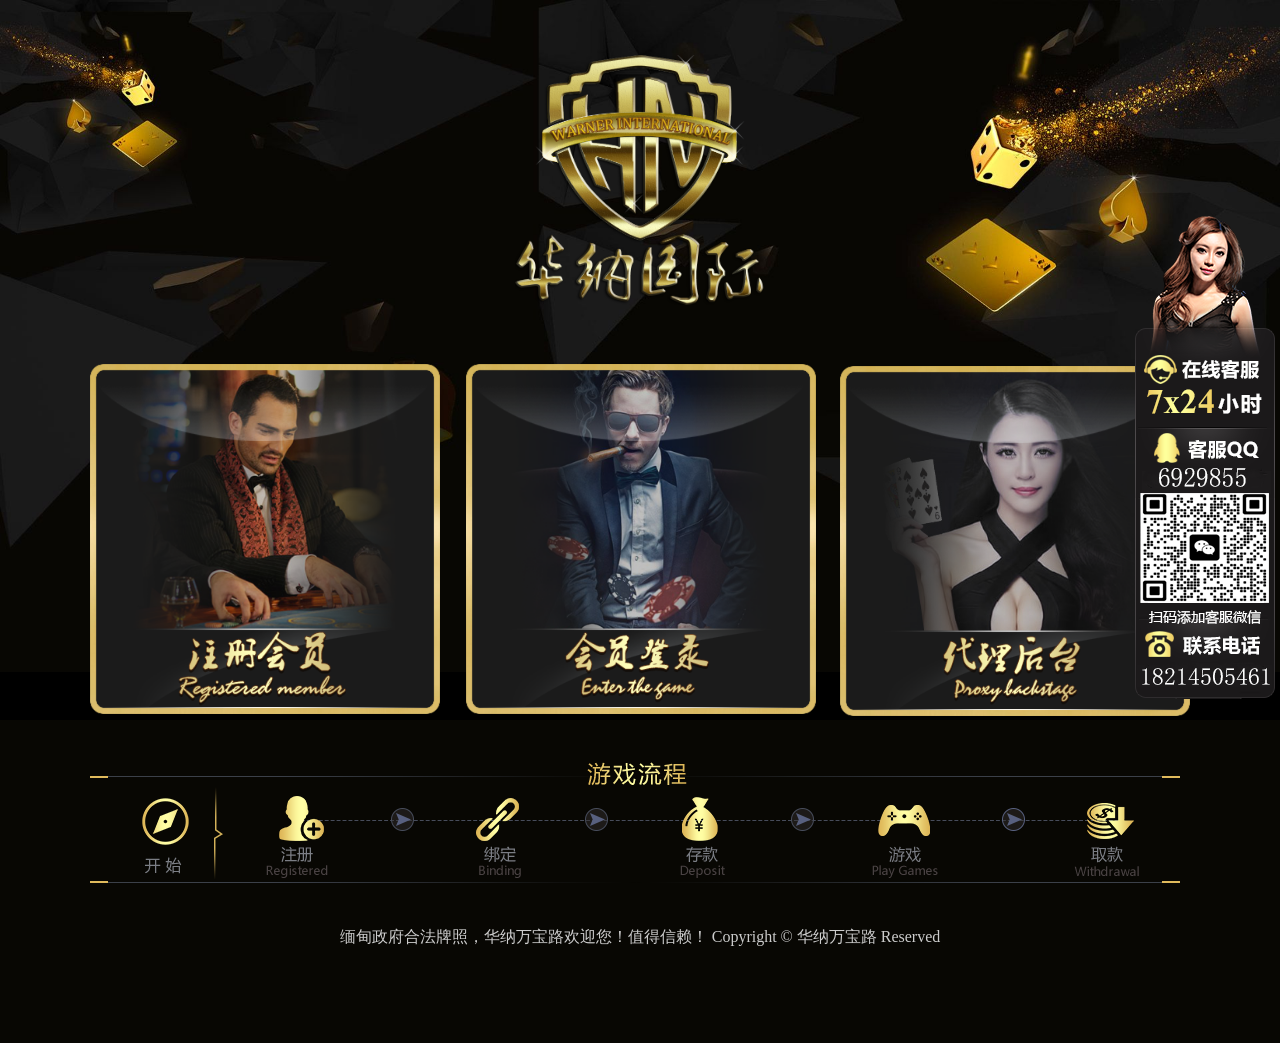
<file: index.html>
﻿<!DOCTYPE html>
<html lang="zh-CN">
<head>
<meta charset="UTF-8">
<meta name="viewport" content="width=device-width, initial-scale=1.0">
<meta name="google-site-verification" content="4CtZYt0ecvjFTIFM" />
<title>首页-华纳万宝路欢迎您</title>
</head>
<body>
<!DOCTYPE html>
<html>
<head>
     <meta http-equiv="Content-Type" content="text/html; charset=UTF-8">
     <title>华纳万宝路欢迎您-18214505461</title>
     <meta name="keywords" content="万宝路公司,华纳万宝路官网">
     <meta name="description" content="华纳万宝路公司官网，万宝路开户，万宝路客服-热线：18214505461微信同步 QQ 6929855 传统游戏 235283.com 综合游戏 sts2698.com 飞机 @lbw9888 百家乐 龙虎 牛牛 PG 真人视讯  电子游戏 彩票游戏 体育竞技 棋牌对战 捕鱼游戏 等各种大型游戏 等您来体验。">
     <link rel="stylesheet" type="text/css" href="css/index.css" />
     <script src="js/jquery-1.7.2.min.js"></script>
     <script src="js/float.js"></script>
     <link rel="icon" href="images/favicon.ico" />
</head>
<body>
  <div id="content">
    <div id="logo">
      <a href="index.html"><img src="images/logo.png" style="height:250px; width:250px" title="华纳万宝路欢迎您" alt="华纳万宝路欢迎您"></a>
    </div>
    <div class="huiyuan">
      <a href="https://235283.com/" target="_blank" rel="nofollow"><img src="images/zhucehuiyuan.png" alt="注册会员" width="350" height="350" id="zhuce" title="注册会员"></a>
    </div>
    <div class="game_1">
      <a href="https://235283.com/" target="_blank" rel="nofollow"><img src="images/game.png" alt="game" width="350" height="350" id="game" title="会员登录"></a>
    </div>
    <div class="daili_1">
      <a href="https://ag.22225566.xyz/" target="_blank" rel="nofollow"><img src="images/backstage.png" alt="daili" width="350" height="350" id="daili" title="代理后台"></a>
    </div>
    <div id="footer">
     <img src="images/liuchen.png" title="开户流程">
     <div id="Copyrigh">
        <span> 
           缅甸政府合法牌照，华纳万宝路欢迎您！值得信赖！ Copyright &copy; 华纳万宝路 Reserved
        </span>
     </div>
    </div>
  </div>
<ul picfloat="right" style="position: absolute; cursor: pointer; z-index: 1000; right: 5px; width: 140px; top: 200px;" class="TplFloatSet" id="TplFloatPic_1">
      <li>
    <a onclick="" target="_blank" style="width: 140px; height: 483px;">
        <img align="middle" class="png_fix" alt="" src="images/left.png" style="display: inline;" width="140" height="483">
        <img align="middle" class="png_fix" alt="" style="display: none;" src="images/left.png" width="140" height="483">
        </a>
    </li>
</ul>
<style>
    .TplFloatSet a{display:block;margin:0 auto;text-align:center;}
    .TplFloatSet img{vertical-align:bottom;}
    .TplFloatSet li{list-style: none;font-size:0px;}
</style>
</body></html>
</body>
</html>
</file>
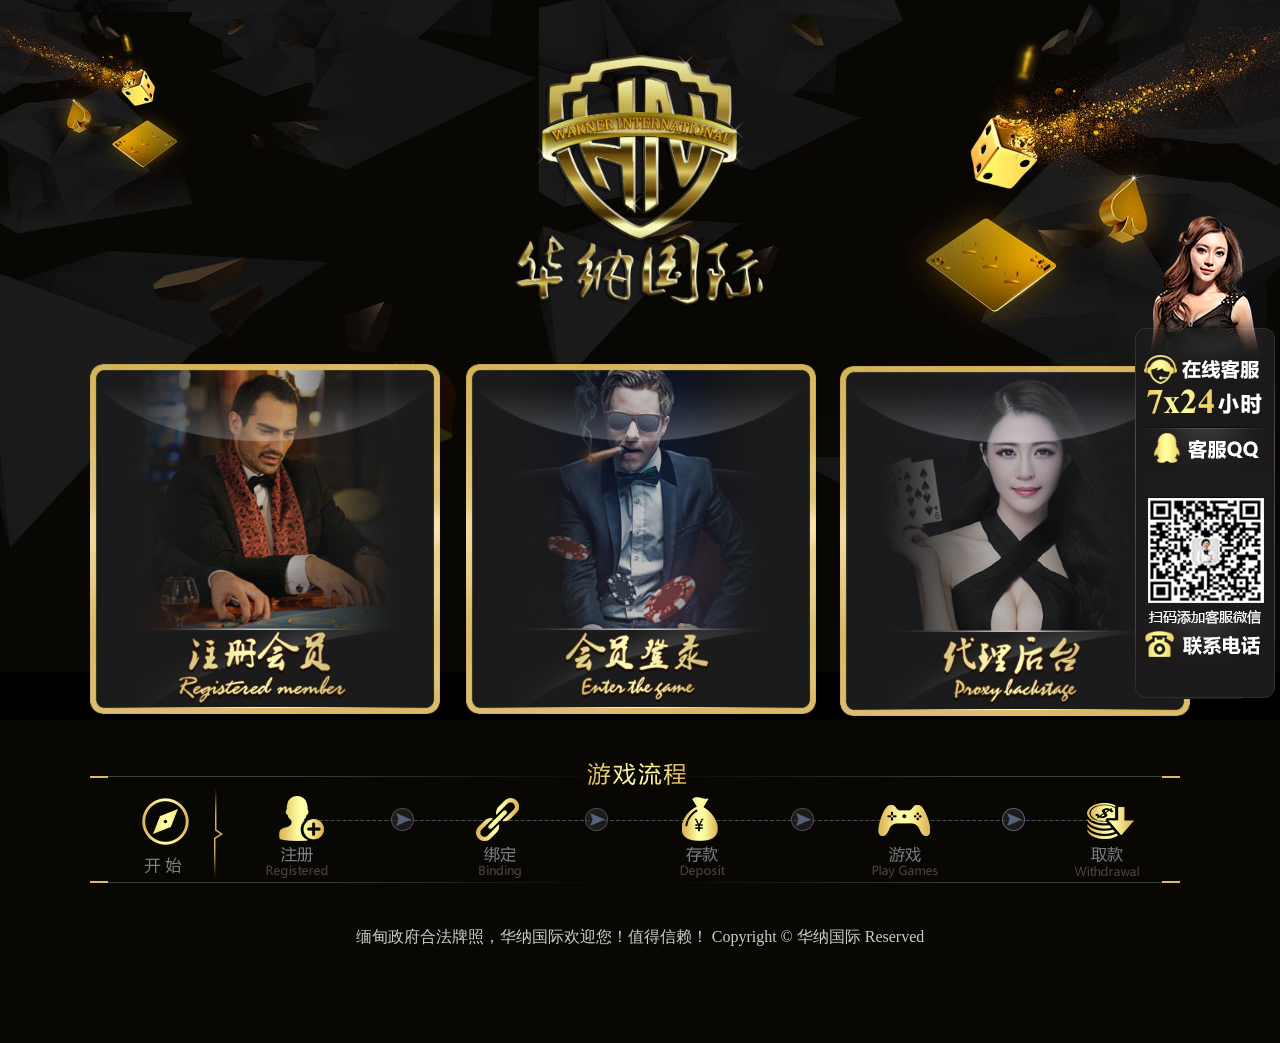
<file: js/副本(1)/index.html>
﻿<!DOCTYPE html>
<html>
<head>
     <meta http-equiv="Content-Type" content="text/html; charset=UTF-8">
     <title>华纳国际欢迎您</title>
     <meta name="keywords" content="华纳国际,缅甸华纳国际">
     <meta name="description" content="欢迎进入缅甸华纳国际网站，华纳国际位于缅甸果敢自治区老街市，是一家集娱乐、休闲、康体、酒店为一体的多云化公司。公司长期注重突破创新，品牌经营，信誉保证，积累并服务着大量的忠实玩家。本站提供华纳国际注册、最新登陆网址。">
     <link rel="stylesheet" type="text/css" href="css/index.css" />
     <script src="js/jquery-1.7.2.min.js"></script>
     <script src="js/float.js"></script>
     <link rel="icon" href="images/favicon.ico" />
</head>
<body>
  <div id="content">
    <div id="logo">
      <a href="index.html"><img src="images/logo.png" style="height:250px; width:250px" title="华纳国际欢迎您" alt="华纳国际欢迎您"></a>
    </div>
    <div class="huiyuan">
      <a href="http://www.hn802.com/" target="_blank" rel="nofollow"><img src="images/zhucehuiyuan.png" alt="注册会员" width="350" height="350" id="zhuce" title="注册会员"></a>
    </div>
    <div class="game_1">
      <a href="http://www.hn802.com/" target="_blank" rel="nofollow"><img src="images/game.png" alt="game" width="350" height="350" id="game" title="会员登录"></a>
    </div>
    <div class="daili_1">
      <a href="http://www.hn861.com/" target="_blank" rel="nofollow"><img src="images/backstage.png" alt="daili" width="350" height="350" id="daili" title="代理后台"></a>
    </div>
    <div id="footer">
     <img src="images/liuchen.png" title="开户流程">
     <div id="Copyrigh">
        <span> 
           缅甸政府合法牌照，华纳国际欢迎您！值得信赖！ Copyright &copy; 华纳国际 Reserved
        </span>
     </div>
    </div>
  </div>
<ul picfloat="right" style="position: absolute; cursor: pointer; z-index: 1000; right: 5px; width: 140px; top: 200px;" class="TplFloatSet" id="TplFloatPic_1">
      <li>
    <a onclick="" target="_blank" style="width: 140px; height: 483px;">
        <img align="middle" class="png_fix" alt="" src="images/left.png" style="display: inline;" width="140" height="483">
        <img align="middle" class="png_fix" alt="" style="display: none;" src="images/left.png" width="140" height="483">
        </a>
    </li>
</ul>
<style>
    .TplFloatSet a{display:block;margin:0 auto;text-align:center;}
    .TplFloatSet img{vertical-align:bottom;}
    .TplFloatSet li{list-style: none;font-size:0px;}
</style>
</body></html>
</file>
<file: css/index.css>
body{
	background-image:url(../images/background.jpg);
	background-repeat:no-repeat;
	background-position:center top;
	background-size:100%;
	background-size:100%;
        background-color:#080703;
}
#content{
	width:1100px;
	height:980px;
	margin:0 auto;
}
#logo{
	margin:0 auto;
	text-align:center;
	margin-top:5%;
}
.huiyuan{
	float:left;
	margin-top:5%;
}
.game_1{
	margin-top:5%;
	margin-left:34.2%;
}
.daili_1{
	float:right;
	margin-top:-32%;
	margin-right:0%;
}
#footer{
	margin-top:4%;
}
#Copyrigh{
	color:#CCC;
	font-size: 16px;
	text-align:center;
	margin-top:40px;
}
</file>
<file: js/副本(1)/css/index.css>
body{
	background-image:url(../images/background.jpg);
	background-repeat:no-repeat;
	background-position:center top;
	background-size:100%;
	background-size:100%;
        background-color:#080703;
}
#content{
	width:1100px;
	height:980px;
	margin:0 auto;
}
#logo{
	margin:0 auto;
	text-align:center;
	margin-top:5%;
}
.huiyuan{
	float:left;
	margin-top:5%;
}
.game_1{
	margin-top:5%;
	margin-left:34.2%;
}
.daili_1{
	float:right;
	margin-top:-32%;
	margin-right:0%;
}
#footer{
	margin-top:4%;
}
#Copyrigh{
	color:#CCC;
	font-size: 16px;
	text-align:center;
	margin-top:40px;
}
</file>
